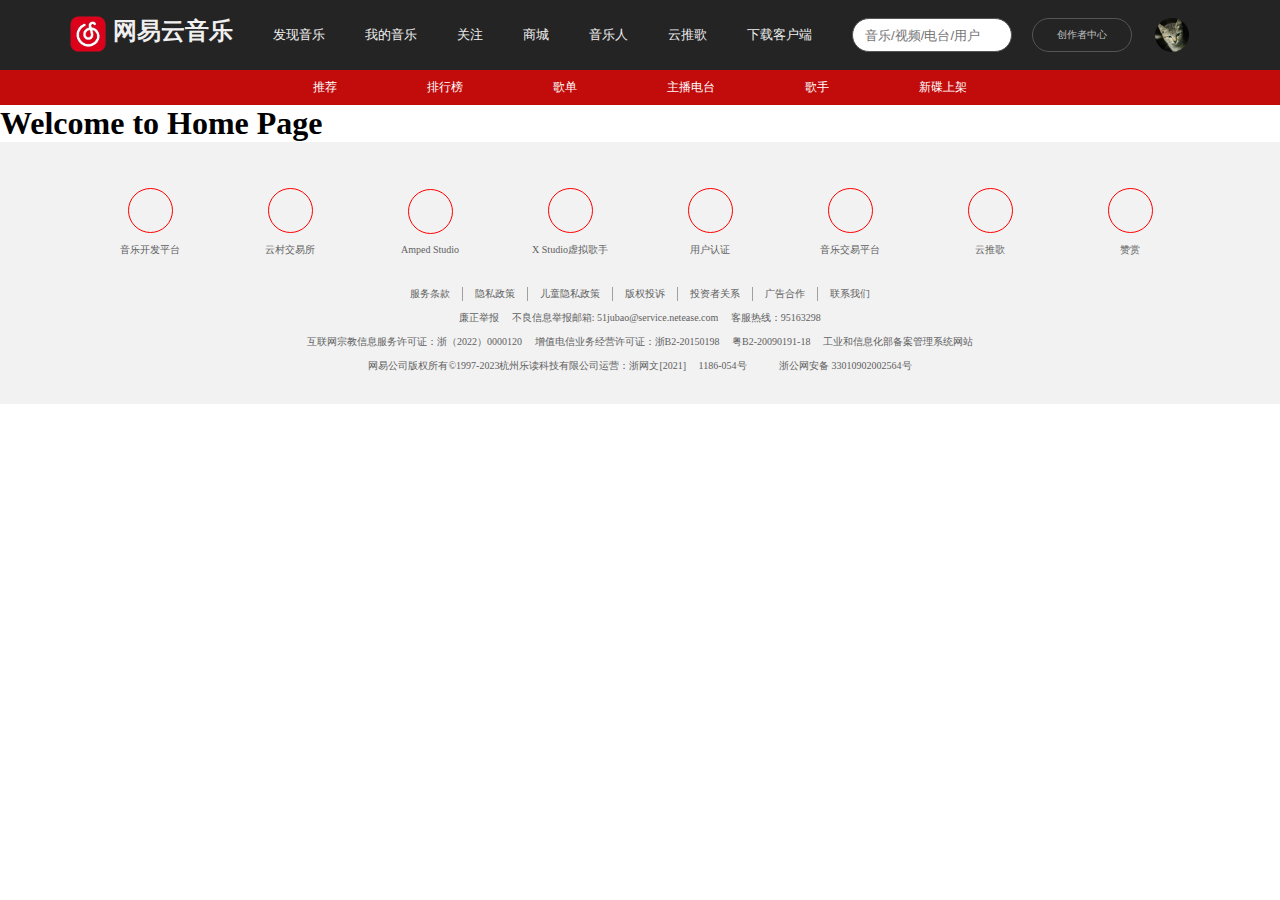
<file: index.html>
<!DOCTYPE html>
<html>
<head>
  <meta charset="utf-8">
  <title>网易云音乐</title>
  <link rel="shortcut icon" href="//s1.music.126.net/style/favicon.ico?v20180823">
  <link rel="stylesheet" href="assets/css/global.css">
</head>
<body>
  <header>
    <hgroup>
      <img src="./assets/images/logo.png" alt="">
      <h1>网易云音乐</h1>
    </hgroup>
    <ul id="header-tabs"></ul>
    <form id="search-box">
      <input type="text" placeholder="音乐/视频/电台/用户">
    </form>
    <div id="creator-box">
      <button onclick="toCreatorPage()">创作者中心</button>
    </div>
    <div id="profile-box">
      <img src="./assets/images/profile.jpg" alt="">
    </div>
  </header>
  <nav>
    <ul id="discover-tabs"></ul>
  </nav>
  <div id="app"></div>
  <footer>
    <ul id="enter"></ul>
    <p id="music-link"></p>
    <p class="footer-text">廉正举报&nbsp;&nbsp;&nbsp;&nbsp;&nbsp;不良信息举报邮箱: 51jubao@service.netease.com&nbsp;&nbsp;&nbsp;&nbsp;&nbsp;客服热线：95163298</p>
    <p class="footer-text">互联网宗教信息服务许可证：浙（2022）0000120&nbsp;&nbsp;&nbsp;&nbsp;&nbsp;增值电信业务经营许可证：浙B2-20150198&nbsp;&nbsp;&nbsp;&nbsp;&nbsp;粤B2-20090191-18&nbsp;&nbsp;&nbsp;&nbsp;&nbsp;工业和信息化部备案管理系统网站</p>
    <p class="footer-text">网易公司版权所有©1997-2023杭州乐读科技有限公司运营：浙网文[2021]&nbsp;&nbsp;&nbsp;&nbsp;&nbsp;1186-054号&nbsp;&nbsp;&nbsp;&nbsp;&nbsp;<span></span>浙公网安备 33010902002564号</p>
  </footer>
  <div id="music-player"></div>
</body>
<script src="main.js"></script>
</html>
</file>
<file: assets/css/global.css>
* {
  padding: 0;
  margin: 0;
  list-style: none;
  text-decoration: none;
  box-sizing: border-box;
}

::-webkit-scrollbar {
  display: none;
}

body {
  position: relative;
  width: 100vw;
  height: 100vh;

  > * {
    position: relative;
    display: block;
    width: 100%;
  }

  > header {
    height: 70px;
  }

  > nav {
    height: 35px;
    background: #c20c0cff;
  }

  > #root {
    min-height: 800px;
  }
}

header {
  background: #242424ff;
  display: flex;
  justify-content: center;
  align-items: center;

  > hgroup {
    display: flex;
    
    > img {
      position: relative;
      width: 40px;
      height: 40px;
    }

    > h1{
      margin-left: 5px;
      font-size: 24px;
      font-family: serif;
      color: #f0f0f0ff;
    }
  }

  > #header-tabs {
    position: relative;
    height: 100%;
    display: flex;
    padding-left: 20px;

    > li {
      position: relative;
      width: fit-content;
      height: 100%;

      &:hover {
        background: #000000;
      }

      > a {
        position: relative;
        display: flex;
        justify-content: center;
        align-items: center;
        width: 100%;
        height: 100%;
        padding: 0 20px;
        color: #f0f0f0ff;
        font-size: small;
      }      
    }
  }

  > #search-box {
    position: relative;
    padding: 0 20px;
    width: fit-content;
    height: 100%;
    display: flex;
    justify-content: center;
    align-items: center;

    > input[type="text"] {
      padding: 0 12px;
      width: 160px;
      height: 34px;
      border: solid 1.8px #555555ff;
      background: #ffffffff;
      border-radius: 17px;
      font-size: smaller;

      &:focus {
        outline: none;
      }
    }
  }

  > #creator-box {
    position: relative;
    width: fit-content;
    height: 100%;
    display: flex;
    justify-content: center;
    align-items: center;

    > button {
      display: block;
      width: 100px;
      height: 34px;
      border-radius: 18px;
      background: transparent;
      border: solid 1.8px #555555ff;
      color: #c0c0c0ff;
      font-size: x-small;

      &:hover {
        border: solid 1.8px #f0f0f0ff;
        color: #f0f0f0ff;
        cursor: pointer;
      }
    }
  }

  > #profile-box {
    position: relative;
    width: 80px;
    height: 100%;
    display: flex;
    justify-content: center;
    align-items: center;

    > img {
      display: block;
      width: 34px;
      height: 34px;
      border-radius: 100%;
    }
  }
}

nav {
  position: relative;
  display: flex;
  justify-content: center;
  align-items: center;

  > #discover-tabs {
    position: relative;
    display: flex;
    height: 100%;

    > li {
      position: relative;
      height: 100%;
      padding: 0 30px;
      display: flex;
      align-items: center;

      > a {
        padding: 2px 15px;
        display: flex;
        justify-content: center;
        align-items: center;
        border-radius: 30px;
        color: #ffffffff;
        font-size: 12px;

        &:hover {
          background: #9b0909ff;
        }
      }
    }
  }
}


footer {
  display: flex;
  flex-direction: column;
  align-items: center;
  padding: 20px;
  background: #f2f2f2ff;

  > #enter {
    display: flex;

    > li {
      display: flex;
      flex-direction: column;
      align-items: center;
      justify-content: center;
      height: 120px;
      width: 140px;

      > a {
        width: 45px;
        height: 45px;
        margin-bottom: 10px;
        border: solid 1px red;
        border-radius: 50%;

        &:hover {
          background: red;
        }
      }

      > span {
        color: #606060ff;
        font-size: x-small;
      }
    }
  }

  > #music-link {
    display: flex;

    > a {
      display: flex;
      padding: 0 12px;
      color: #606060ff;
      font-size: x-small;
      border-right: solid 1px #a0a0a0ff;
    
      &:last-child {
        border-right: none;
      }

      &:hover {
        text-decoration: underline;
      }
    }
  }

  > .footer-text {
    display: flex;
    color: #606060ff;
    font-size: x-small;

    > span {
      display: block;
      width: 20px;
      height: 20px;
      background: url(https://s2.music.126.net/style/web2/img/3rd/police.png?d7b2ba3659f49ca5012f6882b12a40ed);
    }
  }

  > p {
    margin: 5px 0;
  }
}
</file>
